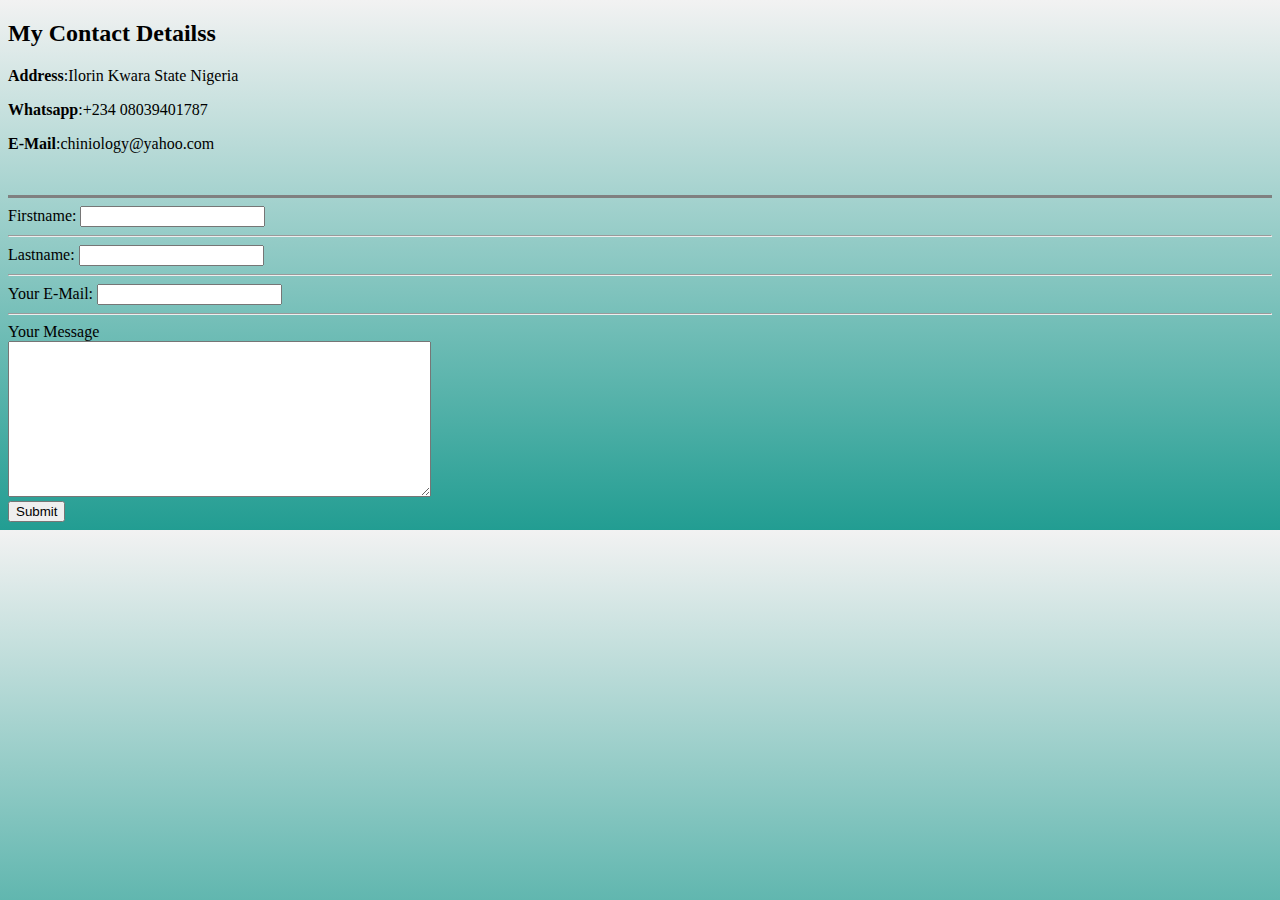
<file: Contact me.html>
<!DOCTYPE html>
<html lang="en">
<head>
    <link rel="stylesheet" href="css/Styles.css">
    <link rel="icon" href="Rev chini 9.jpg">
    <meta charset="UTF-8">
    <meta http-equiv="X-UA-Compatible" content="IE=edge">
    <meta name="viewport" content="width=device-width, initial-scale=1.0">
    <title>Contact me</title>
</head>
<body>
    <h2><strong>My Contact Detailss</strong></h2>
    <p><strong>Address</strong>:Ilorin Kwara State Nigeria</p>
    <p><strong>Whatsapp</strong>:+234 08039401787</p>
    <p><strong>E-Mail</strong>:chiniology@yahoo.com</p><br>
    <hr size="3" noshade="">
    <form action="mailto:chiniology@yahoo.com" method="post" enctype="text/plain">
    <label>Firstname:</label>
    <input type="text" name="Your FirstName" value=""><br>
    <hr>
    <label>Lastname:</label>
    <input type="text" name="Your LastName" value=""><br>
    <hr>
    <label>Your E-Mail:</label>
    <input type="E-Mail" name="Your E-mail" value=""><br>
    <hr>
    <label>Your Message</label><br>
    <textarea name="Your Message" rows="10" cols="50"></textarea><br>
    <input type="submit" name="">
</body>
</html>
</file>
<file: css/Styles.css>
body {
     background-image: linear-gradient(to bottom, #f2f2f2, #229d92);
}
</file>
